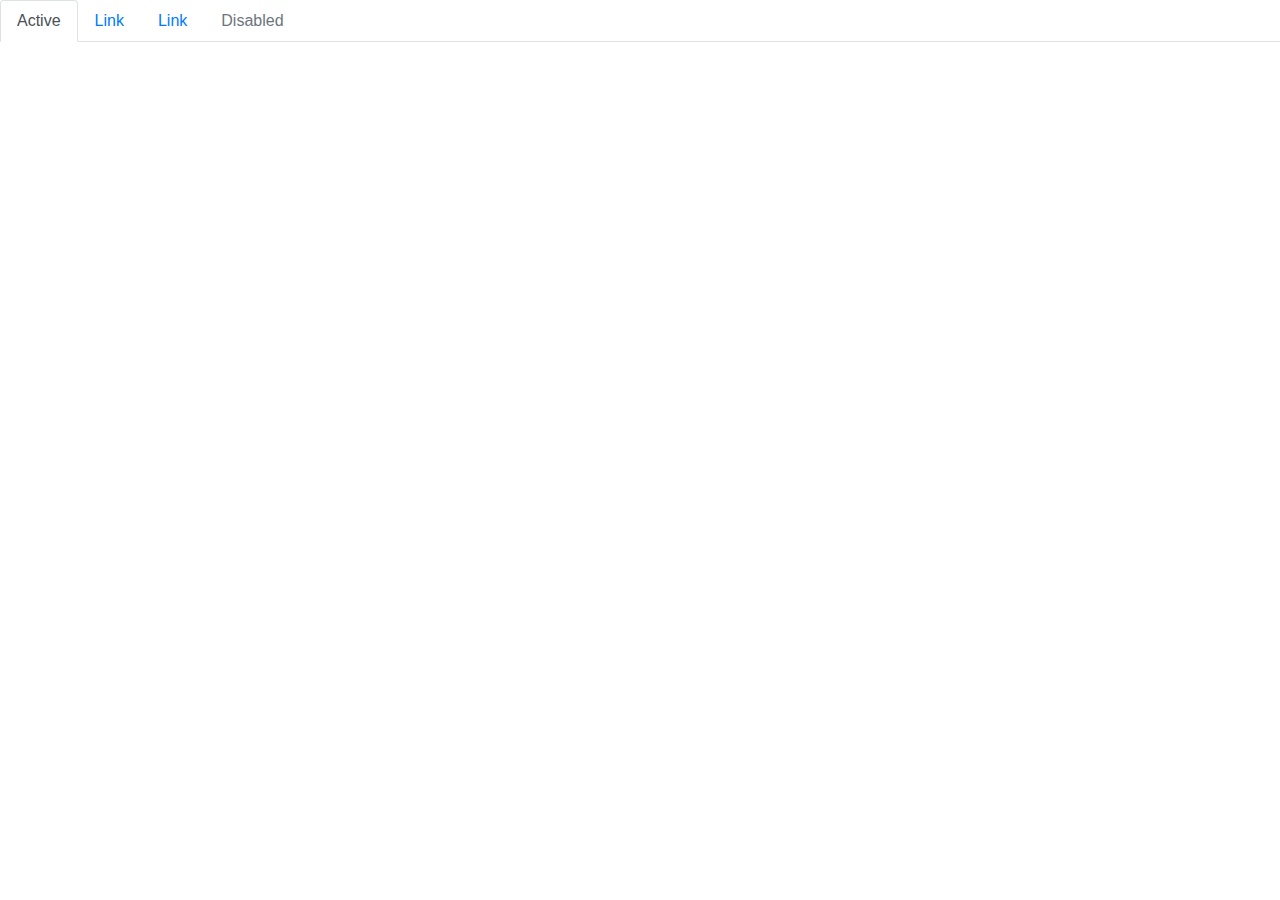
<file: src/main/resources/templates/Tuscany.html>
<!DOCTYPE html>
<html lang="en">
<head>
    <meta charset="UTF-8">
    <link rel="stylesheet" href="https://stackpath.bootstrapcdn.com/bootstrap/4.3.1/css/bootstrap.min.css" integrity="sha384-ggOyR0iXCbMQv3Xipma34MD+dH/1fQ784/j6cY/iJTQUOhcWr7x9JvoRxT2MZw1T" crossorigin="anonymous">
    <title>Tuscany</title>
</head>
<body>
<ul class="nav nav-tabs">
    <li class="nav-item">
        <a class="nav-link active" href="#">Active</a>
    </li>
    <li class="nav-item">
        <a class="nav-link" href="#">Link</a>
    </li>
    <li class="nav-item">
        <a class="nav-link" href="#">Link</a>
    </li>
    <li class="nav-item">
        <a class="nav-link disabled" href="#">Disabled</a>
    </li>
</ul>
</body>
</html>
</file>
